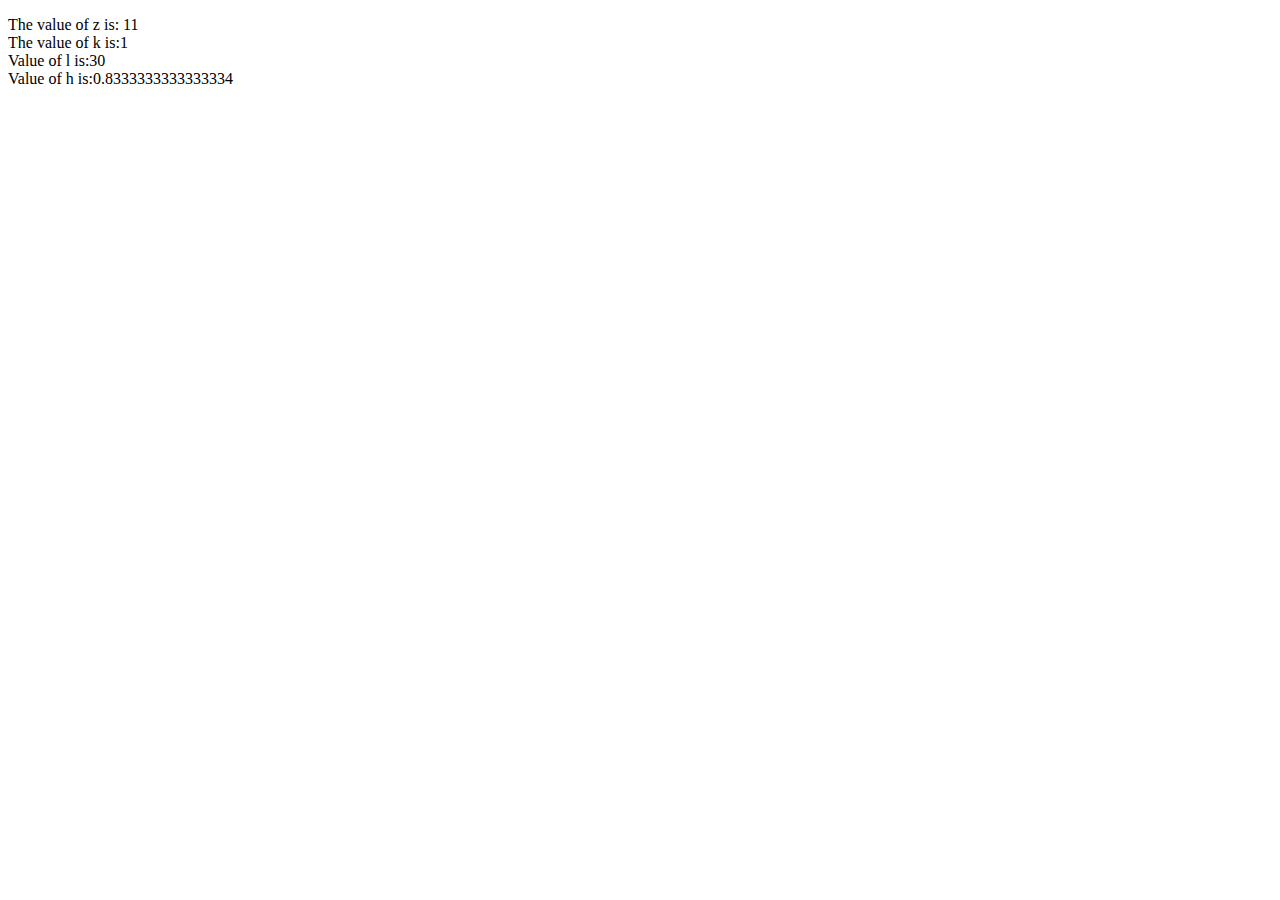
<file: index.html>
<!DOCTYPE html>
<html>
<head>
	<link rel="stylesheet" type="text/css" href="style.css">
	<title></title>
</head>
<body>
	<p></p>
	<p></p>
	<p></p>
	<p></p>
<p id="demo"></p>

<script src="maths.js">
</script>

</body>
</html>
</file>
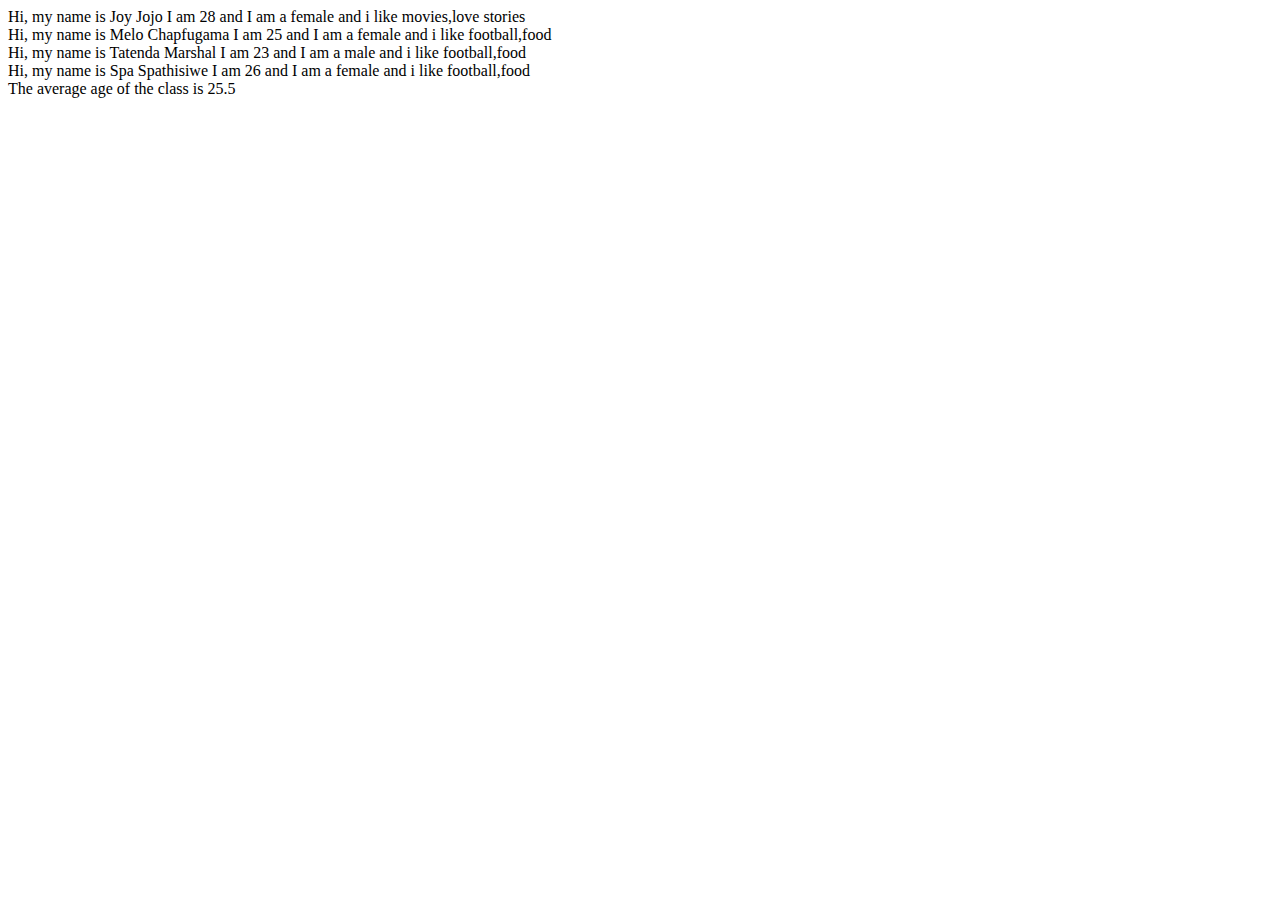
<file: classroom.html>
<!DOCTYPE html>
<html>
<head>
	<title></title>
</head>
<body>
<script>
	function Person(name, surname, age, gender, interests) {
		this.name = name;
		this.surname = surname;
		this.age = age;
		this.gender = gender;
		this.interests = interests;

	
	this.toString = function(){
		document.write("Hi, my name is " + " " + name + " " + surname + " " + "I am " + " " + age + " " + "and I am a" + " " + gender + " "+ "and i like" + " " + interests +  "<br>");
	};
};
	var person1 = new Person ("Joy", "Jojo", 28, "female", ["movies", "love stories"]);
	var person2 = new Person ("Melo", "Chapfugama", 25, "female", ["football", "food"]);
	var person3= new Person ("Tatenda", "Marshal", 23, "male", ["football", "food"]);
	var person4 = new Person ("Spa", "Spathisiwe", 26, "female", ["football", "food"]);


	person1.toString();
	person2.toString();
	person3.toString();
	person4.toString();


function ClassRoom(name, students){
	this.name = name;
	this.students = students;


	this.averageAge = function() {
		var totalAge = 0;
			for (i=0; i<this.students.length;  i++){
				totalAge += this.students[i].age;
			}
			var average = totalAge / this.students.length;
			document.write("The average age of the class is " + average);
	}
}

var class1 = new ClassRoom("Microworkspace", [person1, person2, person3, person4]);
class1.averageAge();

</script>
</body>
</html>
</file>
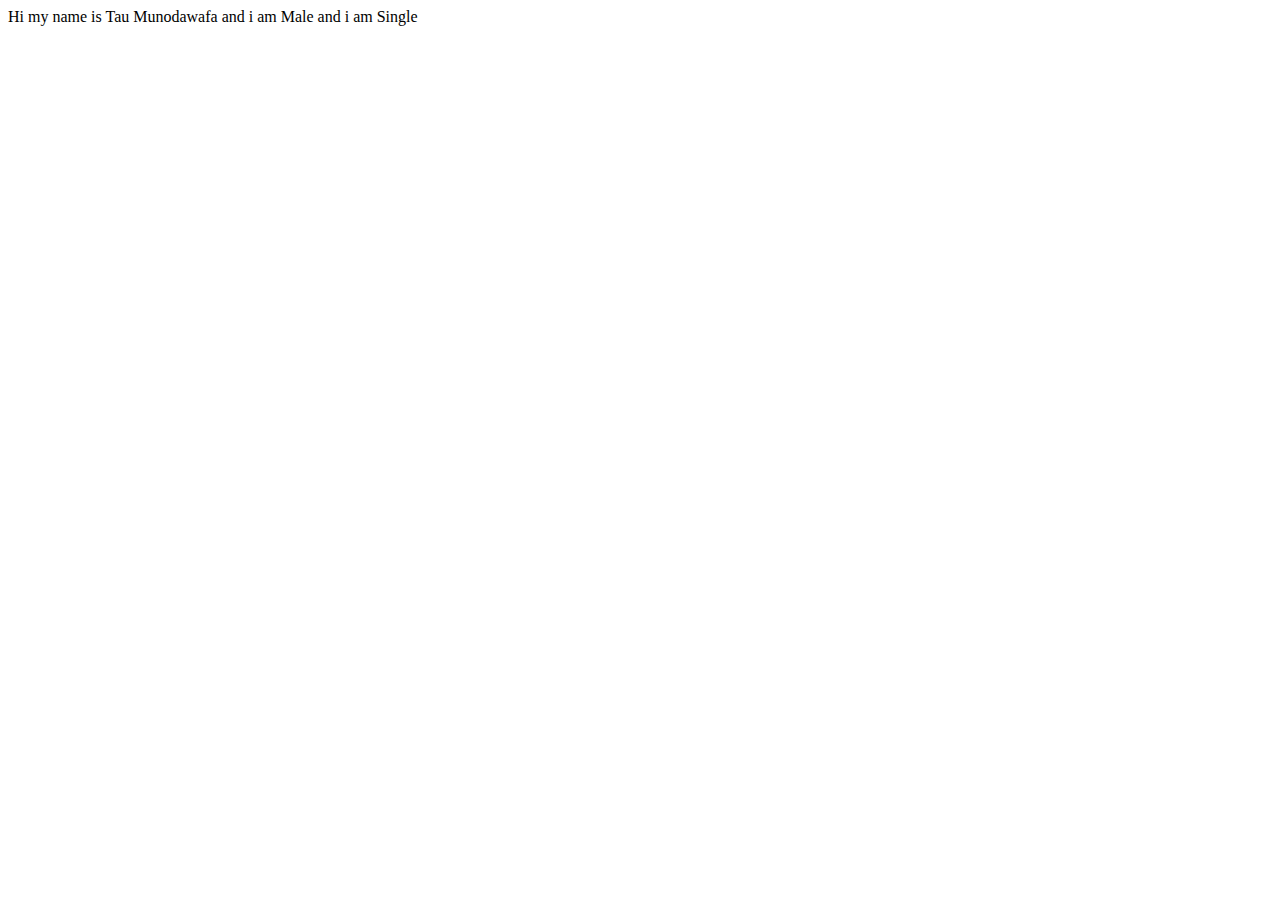
<file: ooj.html>
<!DOCTYPE html>
<html>
<head>
	<title></title>
</head>
<body>
<script>


	// function calculateSquare(number, number1, number3) {
	// 	return number * number1 + number3;
	// };
	// document.write(calculateSquare(6, 7, 8));


	function createStudent(name, surname, gender, status) {
		var student = {};
		student.name = name;
		student.surname= surname;
		student.status = status;
		student.gender = gender;
	
	document.write("Hi my name is" + " " + student.name + " " + " " + student.surname + " " + "and i am" + " " +student.gender  + " " + "and i am " + " " + student.status);
	
};
	createStudent("Tau", "Munodawafa", "Male", "Single");
</script>
</body>
</html>
</file>
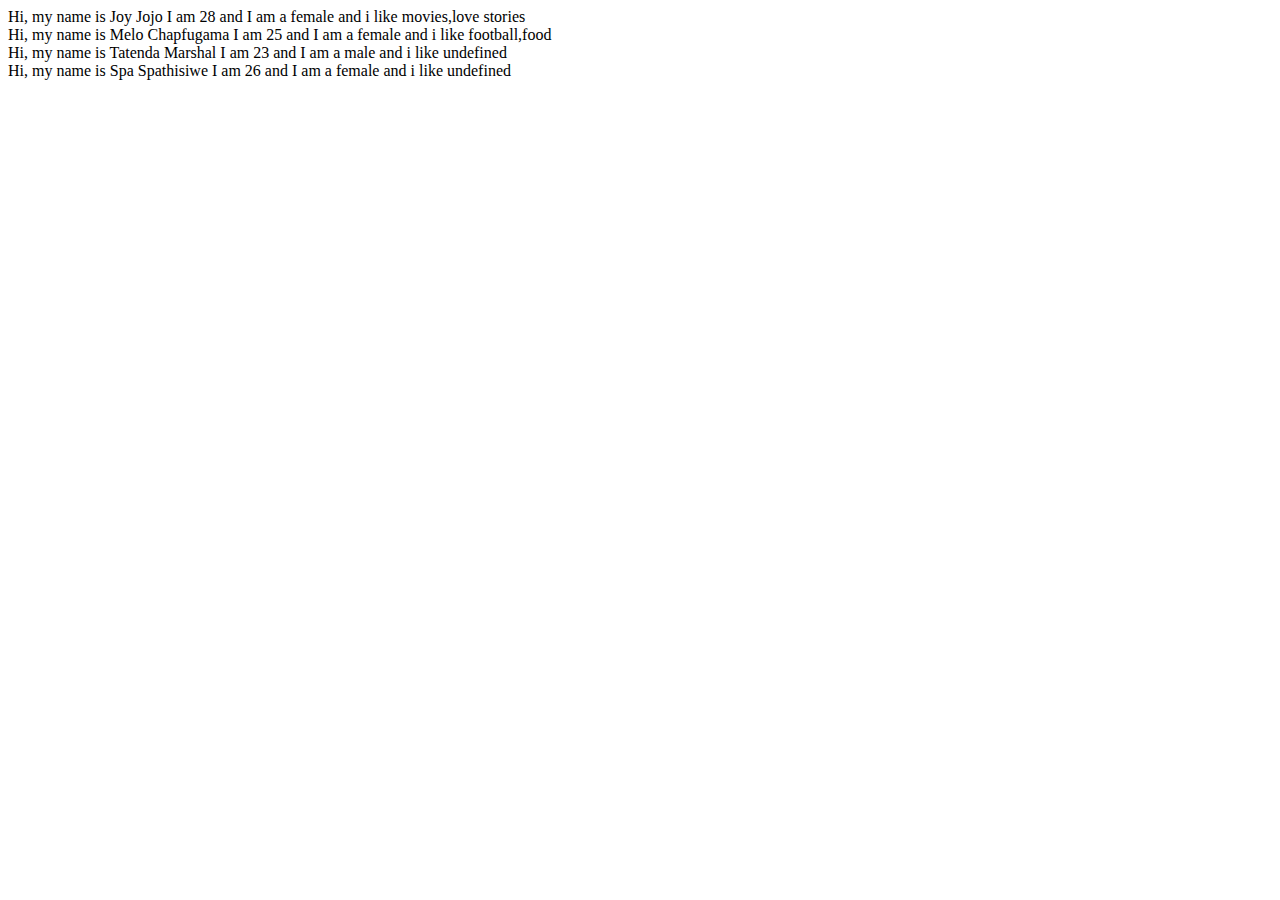
<file: tostring.html>
<!DOCTYPE html>
<html>
<head>
	<title></title>
</head>
<body>
<script>
	function Person(name, surname, age, gender, interests) {
		this.name = name;
		this.surname = surname;
		this.age = age;
		this.gender = gender;
		this.interests = interests;

	
	this.toString = function(){
		document.write("Hi, my name is " + " " + name + " " + surname + " " + "I am " + " " + age + " " + "and I am a" + " " + gender + " "+ "and i like" + " " + interests +  "<br>");
	};
};
	var person1 = new Person ("Joy", "Jojo", 28, "female", ["movies", "love stories"]);
	var person2 = new Person ("Melo", "Chapfugama", 25, "female", ["football", "food"]);
	var person3= new Person ("Tatenda", "Marshal", 23, "male");
	var person4 = new Person ("Spa", "Spathisiwe", 26, "female");

	person1.toString();
	person2.toString();
	person3.toString();
	person4.toString();


</script>
</body>
</html>
</file>
<file: style.css>
p #Tau{
	text-align: center;
}
</file>
